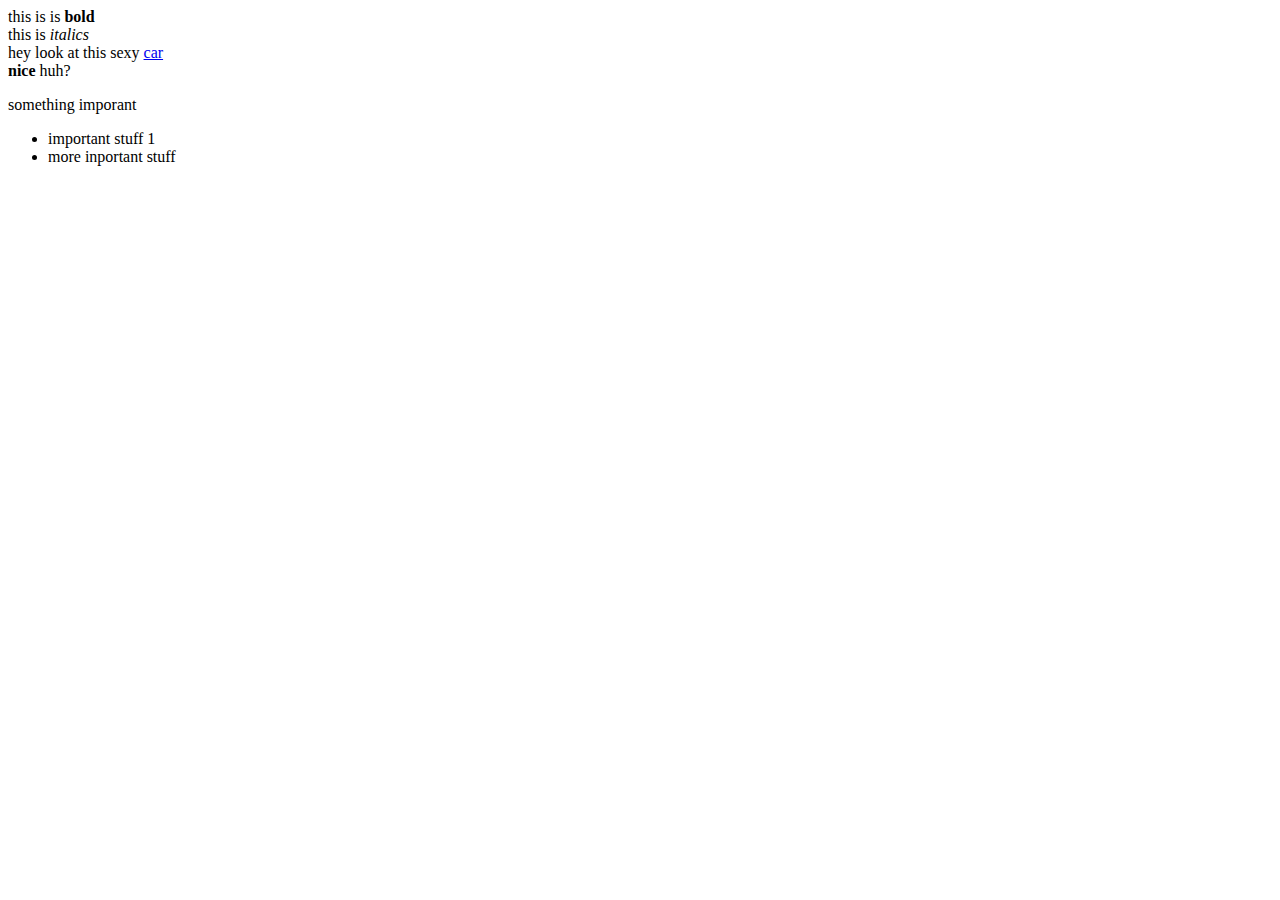
<file: htmlOne.html>
<html>
<head>
	<title>
			best webpage ever
	</title>
</head>

<body>
		this is is <strong>bold</strong><br>
		this is <em>italics</em><br>
		hey look at this sexy <a href="http://images.thecarconnection.com/lrg/ferrari_100420855_l.jpg"> car </a><br> 
		
		<strong>nice</strong> </a> huh?
		<p>
			something imporant
		</p>
		<ul>
			<li>important stuff 1</li>
			<li>more inportant stuff</li>
		</ul>
</body>


</html>
</file>
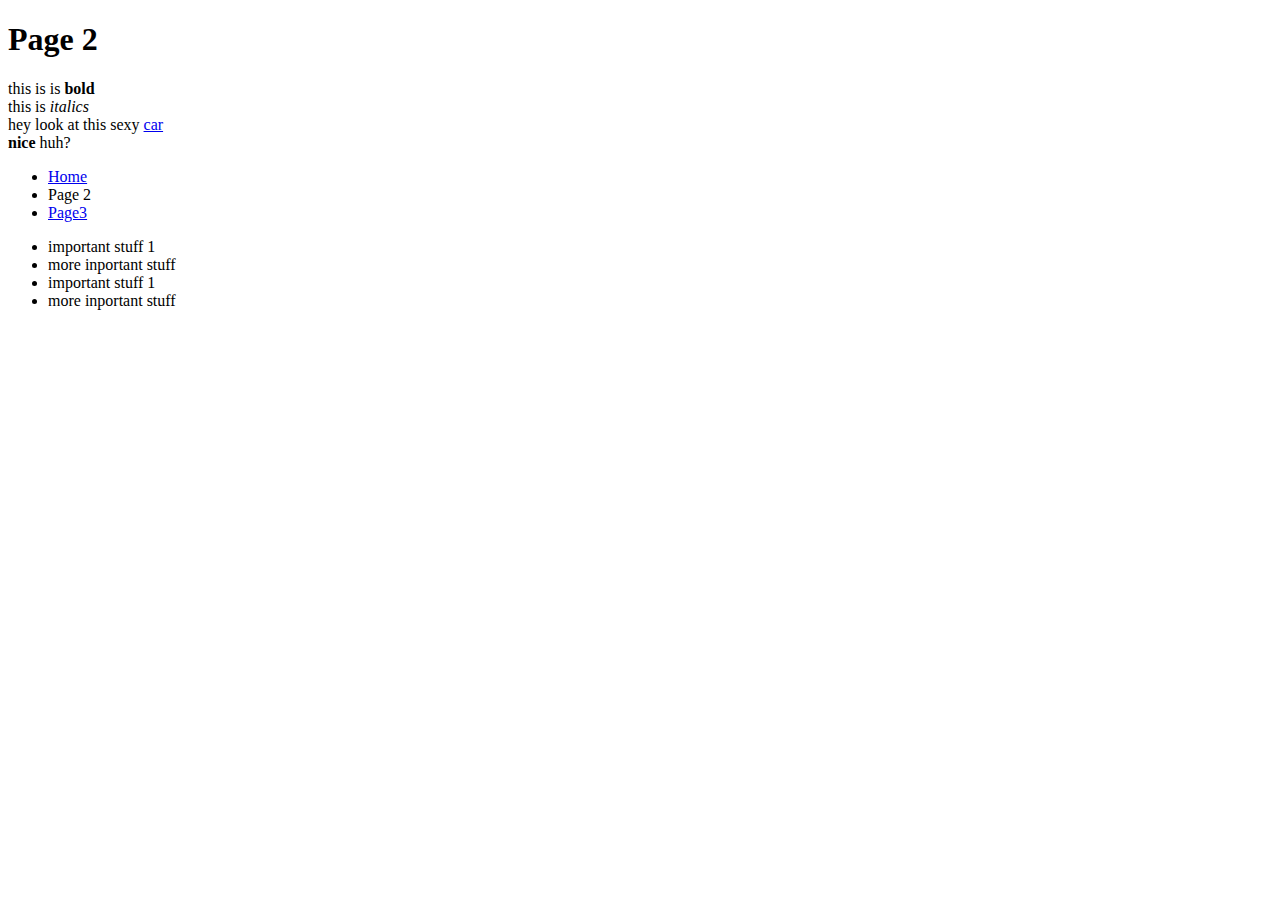
<file: page2.html>
<!doctype html>
<html>
<head>
	<title>Page 2</title>
	<link href="main.css" rel="stylesheet" type="text/css"/>
</head>

<body>
	<p>
			<h1>Page 2</h1>
	</p>
		this is is <strong>bold</strong><br>
		this is <em>italics</em><br>
		hey look at this sexy <a href="http://images.thecarconnection.com/lrg/ferrari_100420855_l.jpg"> car </a><br> 
		
		<strong>nice</strong> </a> huh?		
		<ul>
			<li><a href="index.html">Home</a></li>
			<li>Page 2</li>
			<li><a href="page3.html">Page3<a/></li>
		</ul>
		<ul>
			<li>important stuff 1</li>
			<li>more inportant stuff</li>
			<li>important stuff 1</li>
			<li>more inportant stuff</li>
		</ul>
</body>


</html>
</file>
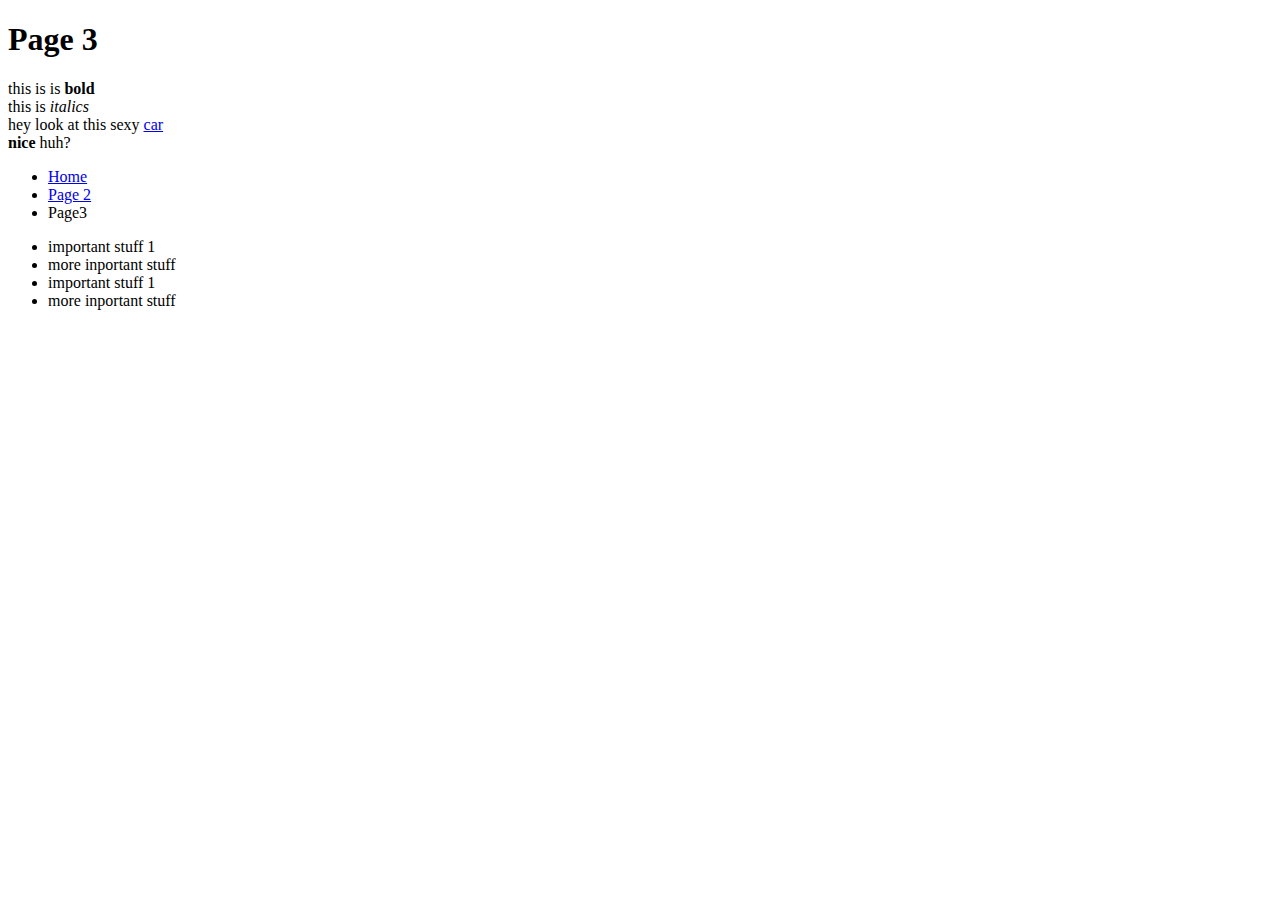
<file: page3.html>
<!doctype html>
<html>
<head>
	<title>Page 3</title>
	<link href="main.css" rel="stylesheet" type="text/css"/>
</head>

<body>
	<p>
			<h1>Page 3</h1>
	</p>
		this is is <strong>bold</strong><br>
		this is <em>italics</em><br>
		hey look at this sexy <a href="http://images.thecarconnection.com/lrg/ferrari_100420855_l.jpg"> car </a><br> 
		
		<strong>nice</strong> </a> huh?		
		<ul>
			<li><a href="index.html">Home</a></li>
			<li><a href="page2.html">Page 2</a></li>
			<li>Page3</li>
	</ul>
		<ul>
			<li>important stuff 1</li>
			<li>more inportant stuff</li>
			<li>important stuff 1</li>
			<li>more inportant stuff</li>
		</ul>
</body>


</html>
</file>
<file: main.css>
.darkBG {
	background: #999;
}

.darkerBG {
	background: #666;
}

.darkestBG {
	background: #333;
}
</file>
